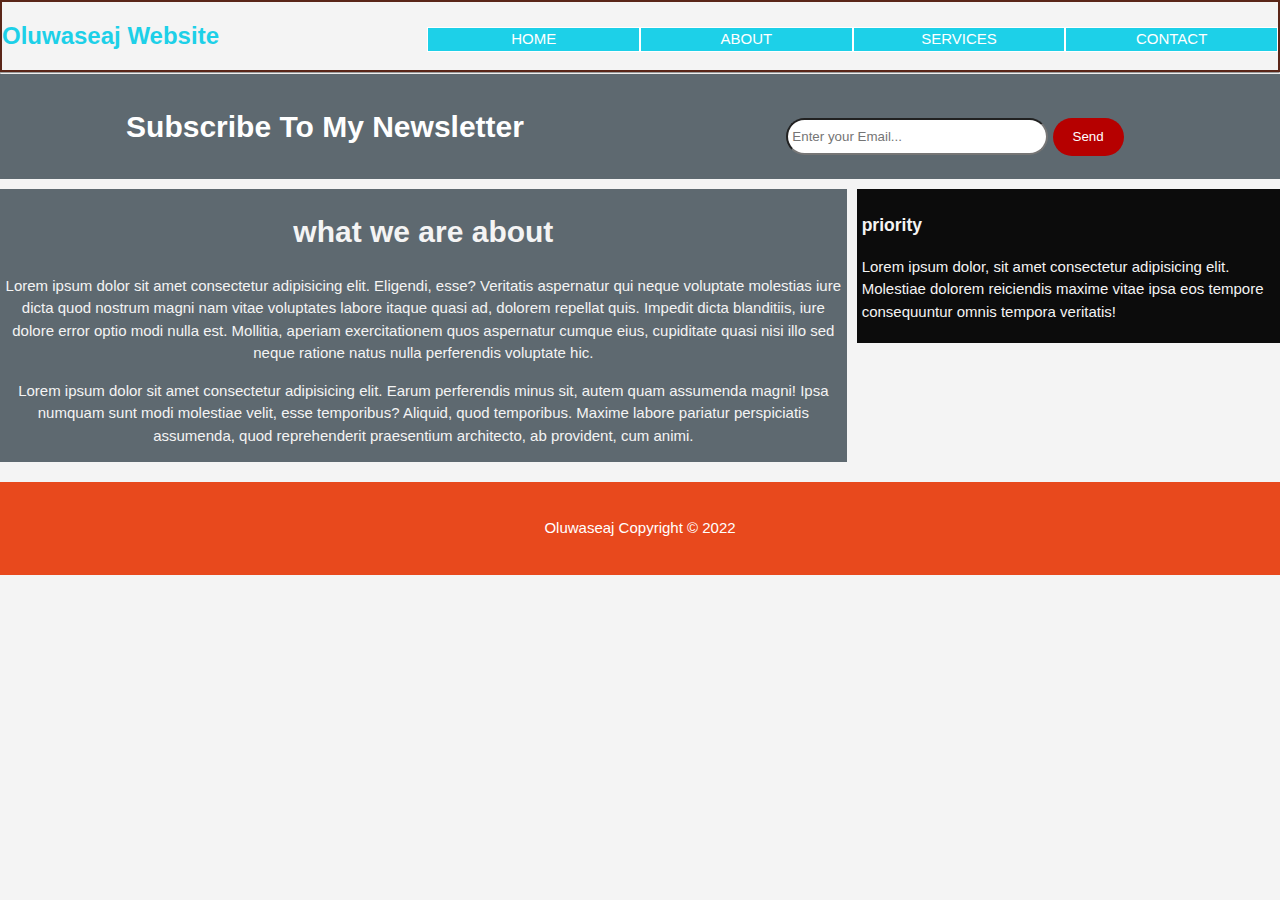
<file: about.html>
<!DOCTYPE html>
<html lang="en">

    <head>
        <meta charset="UTF-8">
        <meta http-equiv="X-UA-Compatible" content="IE=edge">
        <meta name="viewport" content="width=device-width, initial-scale=1.0">
        <title>My Website</title>
        <link rel="stylesheet" href="styles1.css" type="text/css">
        <meta name="Author" content="Oluwaseaj dev">
        <meta name="description" content="Oluwaseaj | About">
    </head>

    <body>

        <header>
            <nav>
                <div class="nav-left">
                    <h1>Oluwaseaj Website</h1>
                </div>
                <div class="nav-right">
                    <ul>
                        <li><a href="index.html">home</a></li>
                        <li class="active"><a href="#">about</a></li>
                        <li><a href="services.html">services</a></li>
                        <li><a href="contact.html">contact</a></li>
                    </ul>
                </div>
            </nav>
        </header>

        <hr>

        <section id="newsletter">
            <div class="subscribe">
                <h1>Subscribe to my Newsletter</h1>
                <form class="klaus">
                    <input type="email" placeholder="Enter your Email...">
                    <button type="Submit" class="submit-button">Send</button>
                </form>
            </div>
        </section>
        <section id="main-about">
            <div class="wass">
                <h1>what we are about</h1>
                <p>Lorem ipsum dolor sit amet consectetur adipisicing elit. Eligendi, esse? Veritatis aspernatur qui
                    neque voluptate molestias iure dicta quod nostrum magni nam vitae voluptates labore itaque quasi ad,
                    dolorem repellat quis. Impedit dicta blanditiis, iure dolore error optio modi nulla est. Mollitia,
                    aperiam exercitationem quos aspernatur cumque eius, cupiditate quasi nisi illo sed neque ratione
                    natus nulla perferendis voluptate hic.</p>
                <p>Lorem ipsum dolor sit amet consectetur adipisicing elit. Earum perferendis minus sit, autem quam
                    assumenda magni! Ipsa numquam sunt modi molestiae velit, esse temporibus? Aliquid, quod temporibus.
                    Maxime labore pariatur perspiciatis assumenda, quod reprehenderit praesentium architecto, ab
                    provident, cum animi.</p>
            </div>
            <aside id="side-bar">
                <div class="dark">
                    <h3>priority</h3>
                    <p>Lorem ipsum dolor, sit amet consectetur adipisicing elit. Molestiae dolorem reiciendis maxime
                        vitae
                        ipsa eos tempore consequuntur omnis tempora veritatis!</p>
                </div>
            </aside>
        </section>


    </body>

    <footer>
        <p>Oluwaseaj copyright &copy; 2022</p>
    </footer>
    </div>

</html>
</file>
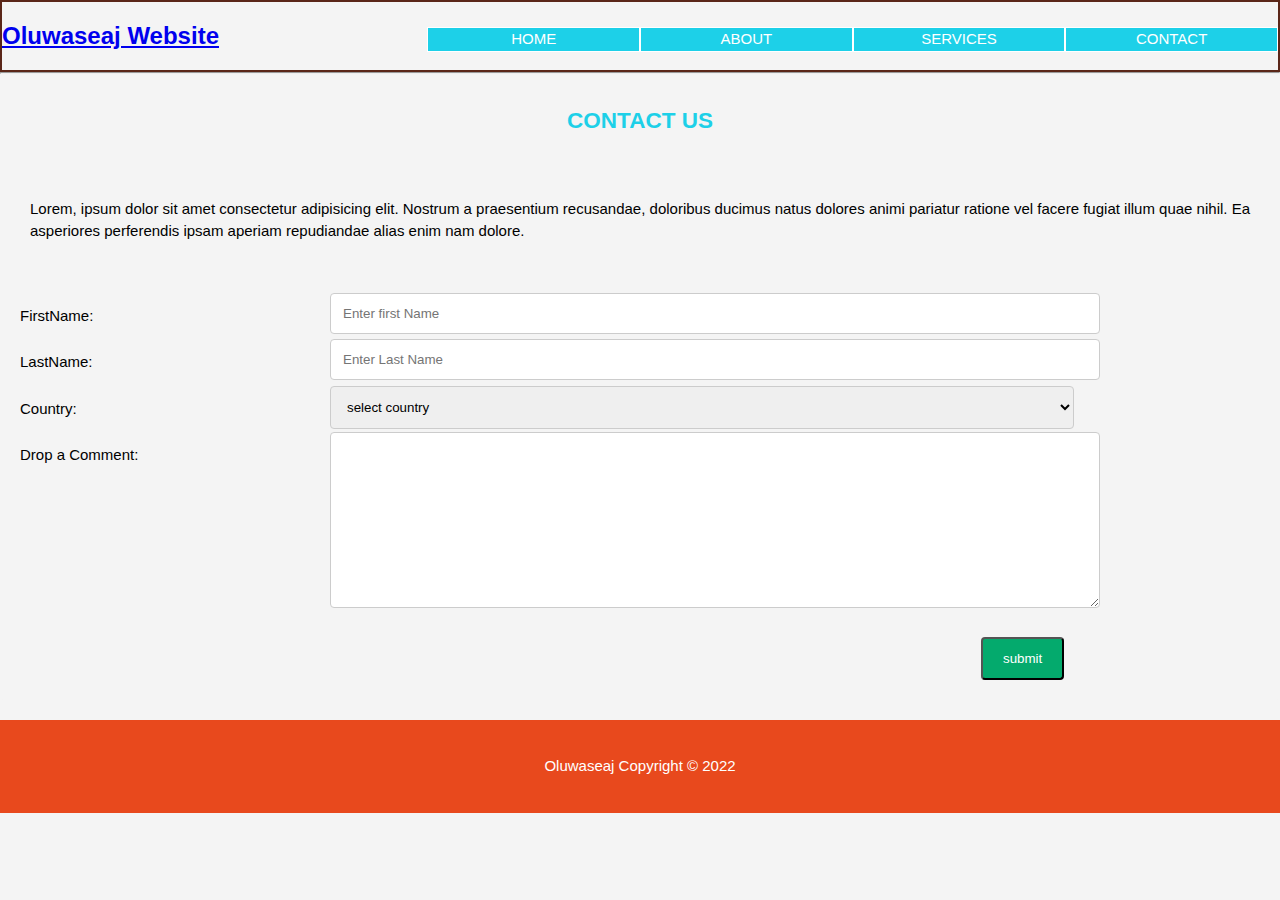
<file: contact.html>
<!DOCTYPE html>
<html lang="en">

    <head>
        <meta charset="UTF-8">
        <meta http-equiv="X-UA-Compatible" content="IE=edge">
        <meta name="viewport" content="width=device-width, initial-scale=1.0">
        <title>My Website</title>
        <link rel="stylesheet" href="styles1.css" type="text/css">
        <meta name="Author" content="Oluwaseaj dev">
        <meta name="description" content="My first responsive website">
    </head>

    <body>



        <header>
            <nav>
                <div class="nav-left">
                    <h1><a href="index.html"> Oluwaseaj Website</a></h1>
                </div>
                <div class="nav-right">
                    <ul>
                        <li><a href="index.html">home</a></li>
                        <li><a href="about.html">about</a></li>
                        <li><a href="services.html">services</a></li>
                        <li class="active"><a href="#">contact</a></li>
                    </ul>
                </div>
            </nav>
        </header>
        <hr>
        <h2 class="conta-h1">contact us</h2>
        <p class="conta-p">Lorem, ipsum dolor sit amet consectetur adipisicing elit. Nostrum a praesentium recusandae,
            doloribus ducimus
            natus dolores animi pariatur ratione vel facere fugiat illum quae nihil. Ea asperiores perferendis ipsam
            aperiam repudiandae alias enim nam dolore.</p>
        <div class="contact-form">
            <form action="action.php">
                <div class="row">
                    <div class="left">
                        <label for="firstname" type="text">FirstName:</label>
                    </div>
                    <div class="right">
                        <input type="text" id="firstname" name="firstname" placeholder="Enter first Name">
                    </div>
                </div>

                <div class="row">
                    <div class="left">
                        <label for="lastname" type="text">LastName:</label>
                    </div>
                    <div class="right">
                        <input type="text" id="lastname" name="lastname" placeholder="Enter Last Name">
                    </div>
                </div>

                <div class="row">
                    <div class="left">
                        <label for="Country" type="text">Country:</label>
                    </div>
                    <div class="right">
                        <select name="country" id="country">
                            <option value="nigeria">select country</option>
                            <option value="nigeria">Nigeria</option>
                            <option value="Mali">Mali</option>
                            <option value="Algeria">Algeria</option>
                            <option value="niger">Niger</option>
                            <option value="South Africa">South Africa</option>
                            <option value="kenya">Kenya</option>
                            <option value="Rwanda">Rwanda</option>
                            <option value="ghana">Ghana</option>
                            <option value="Cameroun">Cameroun</option>
                            <option value="libya">Libya</option>
                            <option value="Egypt">Egypt</option>
                        </select>
                    </div>
                </div>

                <div class="row">
                    <div class="left">
                        <label for="comment" type="text">Drop a Comment:</label>
                    </div>
                    <div class="right">
                        <textarea name="comment" id="comment" cols="30" rows="10">


                            </textarea>
                    </div>
                </div>
                <br>
                <div class="row">
                    <divn class="contact-btn">
                        <input type="submit" value="submit">
                </div>
        </div>
        </div>
        </form>
        </div>


    </body>

    <footer>
        <p>Oluwaseaj copyright &copy; 2022</p>
    </footer>

</html>
</file>
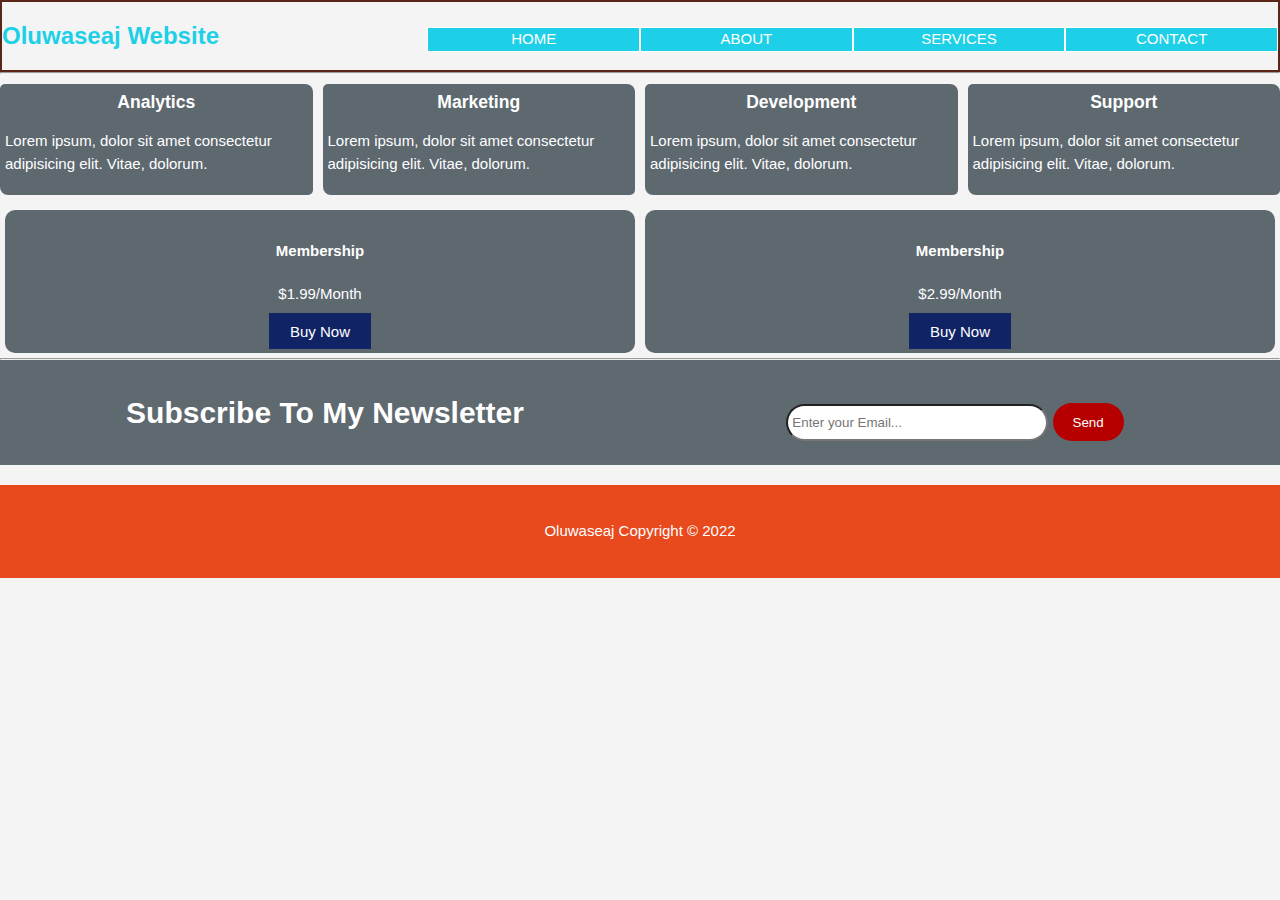
<file: services.html>
<!DOCTYPE html>
<html lang="en">

    <head>
        <meta charset="UTF-8">
        <meta http-equiv="X-UA-Compatible" content="IE=edge">
        <meta name="viewport" content="width=device-width, initial-scale=1.0">
        <title>My Website</title>
        <link rel="stylesheet" href="styles1.css" type="text/css">
        <meta name="Author" content="Oluwaseaj dev">
        <meta name="description" content="My first responsive website">
    </head>

    <body>



        <header>
            <nav>
                <div class="nav-left">
                    <h1>Oluwaseaj Website</h1>
                </div>
                <div class="nav-right">
                    <ul>
                        <li><a href="index.html">home</a></li>
                        <li><a href="about.html">about</a></li>
                        <li class="active"><a href="#">services</a></li>
                        <li><a href="contact.html">contact</a></li>
                    </ul>
                </div>
            </nav>
        </header>

        <hr>


        <section id="product">
            <div class="box">
                <i class="fas fa-chart-pie fa-4x"></i>
                <h3>Analytics</h3>
                <p>Lorem ipsum, dolor sit amet consectetur adipisicing elit. Vitae, dolorum.</p>
            </div>
            <div class="box">
                <i class="fas fa-globe fa-4x"></i>
                <h3>Marketing</h3>
                <p>Lorem ipsum, dolor sit amet consectetur adipisicing elit. Vitae, dolorum.</p>
            </div>
            <div class="box">
                <i class="fas fa-cog fa-4x"></i>
                <h3>Development</h3>
                <p>Lorem ipsum, dolor sit amet consectetur adipisicing elit. Vitae, dolorum.</p>
            </div>
            <div class="box">
                <i class="fas fa-users fa-4x"></i>
                <h3>Support</h3>
                <p>Lorem ipsum, dolor sit amet consectetur adipisicing elit. Vitae, dolorum.</p>
            </div>
        </section>
        <sectioin id="payment">
            <div class="box1">
                <h4>Membership</h4>
                <p class="price">$1.99/Month</p>
                <a href="#" class="btn">Buy Now</a>
            </div>
            <div class="box1">
                <h4>Membership</h4>
                <p class="price">$2.99/Month</p>
                <a href="#" class="btn">Buy Now</a>
            </div>
        </sectioin>
        <hr>
        <section id="newsletter">
            <div class="subscribe">
                <h1>Subscribe to my Newsletter</h1>
                <form class="klaus">
                    <input type="email" placeholder="Enter your Email...">
                    <button type="Submit" class="submit-button">Send</button>
                </form>
            </div>

        </section>


    </body>

    <footer>
        <p>Oluwaseaj copyright &copy; 2022</p>
    </footer>


</html>
</file>
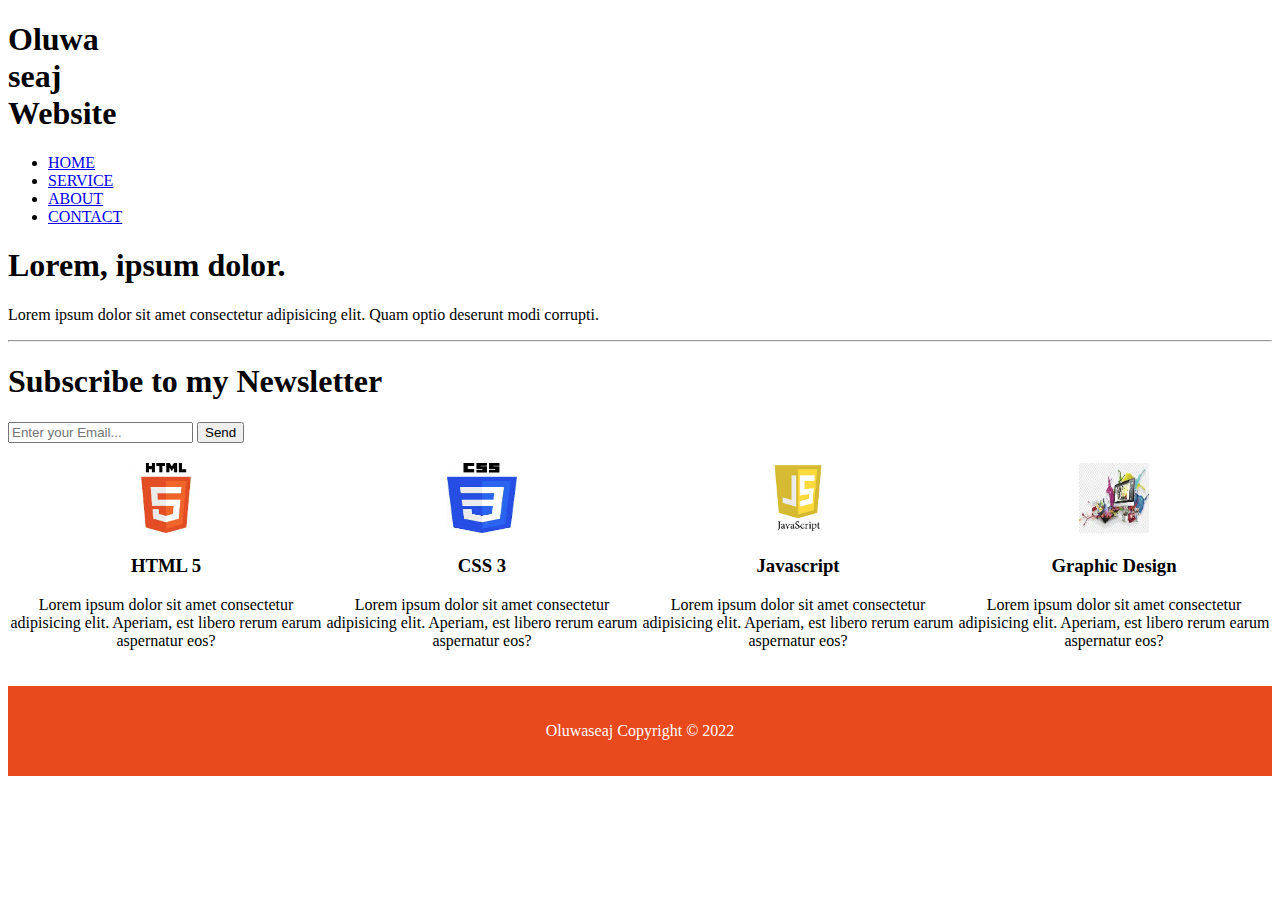
<file: test.html>
<!DOCTYPE html>
<html lang="en">

    <head>
        <meta charset="UTF-8">
        <meta http-equiv="X-UA-Compatible" content="IE=edge">
        <meta name="viewport" content="width=device-width, initial-scale=1.0">
        <title>Document</title>
        <link rel="stylesheet" href="style.css">
    </head>


    <body>



        <header>
            <div class="container">
                <div id="logo">
                    <h1><span class="blue">Oluwa</span><span class="red">seaj</span> Website</h1>
                </div>

                <nav class="nav-bar">
                    <ul>
                        <li class="current"> <a href="index.html" class="navigation">HOME</a></li>
                        <li> <a href="service.html" class="navigation">SERVICE</a></li>
                        <li> <a href="about.html" class="navigation">ABOUT</a></li>
                        <li> <a href="contact.html" class="navigation">CONTACT</a></li>

                    </ul>
                </nav>
            </div>
        </header>
        <section id="showcase">
            <div class="container">
                <h1>Lorem, ipsum dolor.</h1>
                <p>Lorem ipsum dolor sit amet consectetur adipisicing elit. Quam optio deserunt modi corrupti.
                </p>
            </div>

        </section>


        <hr>

        <section id="newsletter">
            <div class="container">
                <h1>Subscribe to my Newsletter</h1>
                <form>
                    <input type="email" placeholder="Enter your Email...">
                    <button type="Submit" class="submit-button">Send</button>
                </form>
            </div>

        </section>


        <section id="grid-boxes">
            <div class="container1">
                <div class="box">
                    <img src="./image/htmll.webp" alt="">
                    <h3>HTML 5</h3>
                    <p>Lorem ipsum dolor sit amet consectetur adipisicing elit. Aperiam, est libero rerum earum
                        aspernatur eos?</p>
                </div>
                <div class="box">
                    <img src="./image/css.webp" alt="">
                    <h3>CSS 3</h3>
                    <p>Lorem ipsum dolor sit amet consectetur adipisicing elit. Aperiam, est libero rerum earum
                        aspernatur eos?</p>
                </div>

                <div class="box">
                    <img src="./image/js.jpg" alt="">
                    <h3>Javascript</h3>
                    <p>Lorem ipsum dolor sit amet consectetur adipisicing elit. Aperiam, est libero rerum earum
                        aspernatur eos?</p>
                </div>
                <div class="box">
                    <img src="./image/graphic_splash.webp" alt="">
                    <h3>Graphic Design</h3>
                    <p>Lorem ipsum dolor sit amet consectetur adipisicing elit. Aperiam, est libero rerum earum
                        aspernatur eos?</p>
                </div>

            </div>

        </section>
    </body>
    <footer>
        <p>Oluwaseaj copyright &copy; 2022</p>
    </footer>

</html>
</file>
<file: styles1.css>
/* this the beginning of my body css code*/
body {
  font-family: Arial, Helvetica, sans-serif;
  font-size: 15px;
  line-height: 1.5;
  padding: 0;
  margin: 0;
  background-color: #f4f4f4;
}
/* Global class -- this will apply to all the other div/container in the web site.*/
.container {
  width: 80%;
  margin: auto;
  overflow: hidden;
}
.submit-button {
  height: 38px;
  background: rgb(182, 0, 0);
  border: 0;
  border-radius: 20px;
  padding-left: 20px;
  padding-right: 20px;
  color: #ffffff;
}
hr {
  margin: 0;
  padding: 0;
}
/* Header tag */
header {
  border: #5a2618 2px solid;
  margin: 0;
  padding: 0;
  overflow: hidden;
}

ul{
  background-color: #0c0c0c;
  list-style: none;
  display: grid;
  grid-template-columns: repeat(4, 1fr);
  overflow: hidden;
  text-align: center;
  padding: 0;

}
li {
   background-color: #1dd0e8;
  border: #ffffff 1px solid;

}
li a{
  text-decoration: none;
  text-transform: uppercase;
  color: white;

}
nav{
  display: grid;
  grid-template-columns: 1fr 2fr;

}
.nav-left h1{
  color: #1dd0e8;
  font-weight: 800;
  font-size: 1.5rem;
}
  .nav-left a{
  list-style: none;
}
.nav-right{
  margin-top: 10px;
}

header a:hover,header a:active {
  color: rgb(16, 35, 100);
  font-weight: lighter;
}
header li:hover {
  background-color: aqua;
}

/*the showcase*/
/* this where a display or an introductory image and text are placed*/
#showcase {
  min-height: 300px;
  background: url(../pic4.jpg) no-repeat center;
}
#showcase h1 {
  margin-top: 15.4rem;
  font-size: 70px;
  margin-bottom: -5px;
  color: #ffffff;
}
#showcase p {
  font-size: 1.2rem;
  color: rgb(230, 19, 19);
  margin-top: -5px;
  margin-bottom: 0;
}

/* The newsletter subscribe section */
#newsletter {
  padding: 10px;
  color: #ffffff;
  background: #5e6970;
}
#newsletter .subscribe{
    display: grid;
      grid-template-columns: 1fr 1fr;
      justify-items: center;
}
#newsletter h1{
  text-transform: capitalize;
}
.klaus{
  margin-top: 20px;
  align-content: center;
}
#newsletter input[type="email"] {
  padding: 4px;
  height: 25px;
  width: 250px;
  border-radius: 20px;
  display: inline;
}

/* the  boxes*/
#grid-boxes {
  margin-top: 20px;
}

#grid-boxes .container1 {
  display: grid;
  grid-template-columns: repeat(4,1fr);
  text-align: center;
  padding: 0 20px;
}

#grid-boxes .box img {
  width: 70px;
  height: 70px;
  margin-bottom: 0;
}
.box h3{
  padding: 0;
  margin: 0;
}


#main-about .wass{
  background-color: #5e6970;
  color: #f4f4f4;
  text-align: center;
  padding: 0;
  margin-top: 10px;

}
#side-bar .dark{
  background-color:#0c0c0c;
  color: #f4f4f4;
  padding: 5px;
  margin-top: 10px;

}
#main-about{
  display: grid;
  grid-template-columns: 2fr 1fr;
  column-gap: 10px;
  border-radius: 15px;
}

#product, #payment{
  margin-top: 10px;
    display: grid;
    gap: 10px;
    grid-template-columns: repeat(auto-fit, minmax(200px, 1fr));
}
#product .box{
  padding: 5px;
  background: hsl(203, 9%, 40%);
    color: #ffffff;
border-radius: 5px 8px;

}

#payment{
    padding: 5px;
    border-radius: 5px 8px;
}
.btn {
  background-color:rgb(16, 35, 100);
  color: #ffffff;
  padding: 0.6rem 1.3rem;
  text-decoration: none;
}

.box1{
    background: hsl(203, 9%, 40%);
     color: #ffffff;
    gap: 10px;
    text-align: center;
    border-radius: 10px;
    padding: 10px;
}

.box h3, .box1 h4{
  text-align: center ;
}

footer {
  padding: 20px;
  margin-top: 20px;
  color: #ffffff;
  background-color: #e8491d;
  text-transform: capitalize;
  text-align: center;
  animation: infinite;
}


/* contact page*/

input[type=text], select, textarea{
  width:80%;
  padding: 12px;
  border: 1px solid #ccc;
  border-radius: 4px;
  resize: vertical;
}
label{
  padding: 12px 12px 12px 0 ;
  display: inline-block;

}

input[type=submit]{
  background: #04aa6d;
  color: #fff;
  padding: 12px 20px;
  border-radius: 4px;
  cursor:pointer;
  text-align: right
  ;
}

input[type=submit] :hover {
  background: #1dd0e8;
}
.contact-form{
  border-radius: 5px;
  background-color: #f4f4f4;
  padding: 20px;

}
div .row{
  display: grid;
  grid-template-columns: 1fr 3fr;
}
form{
  box-sizing: border-box;
}
.contact-btn{
  margin-left: 310%;
}
.conta-h1, .conta-p{
  text-align: justify;
  padding: 30px;
  border: 0;
  margin: 0;
}
.conta-h1{
  text-transform: uppercase;
  color:#1dd0e8;
  text-align: center;
  border-color: #04aa6d;
}
 @media(max-width: 700px) {
  nav{
display: block;
text-align: center;
margin: 20px auto;
  }
  
 #grid-boxes .container1{
    display: block;
    text-align: center;
    margin: auto;
  }
    #newsletter .subscribe {
   
      display: block;
      text-align: center;
      margin: auto;
    }
    #product{
      display: grid;
      grid-template-columns: 1fr 1fr;
    }
   
  }
  @media (max-width:500px) {
    
ul{
  display: block;
  text-align: center;
  margin: auto;
}
  li{
  border-radius: 15px;

}

#showcase h1{
  font-size: 30px ;
}
#showcase p {
  font-size: 18px;
}
#main-about{
  display: block;
}
#product,
#payment {
  display: block;
  margin-bottom: 5px;
  }
.box, .box1{
  margin-bottom: 10px;
}
}
</file>
<file: style.css>
footer{
    padding: 20px;
    margin-top: 20px;
    color: black;
    background-color: blueviolet;
    text-align: center;
}
#grid-boxes {
    margin-top: 20px;
}

#grid-boxes .box {
    float: left;
    text-align: center;
    width: 25%;
    padding: 0;
}
body ::after {
    content: "";
    clear: both;
    display: block;
}

#grid-boxes .box img {
    width: 70px;
    height: 70px;
}
footer{
    padding: 20px;
    margin-top: 20px;
    color: #ffffff;
    background-color: #e8491d;
    text-transform: capitalize;
    text-align: center;
    animation: infinite;
}
</file>
